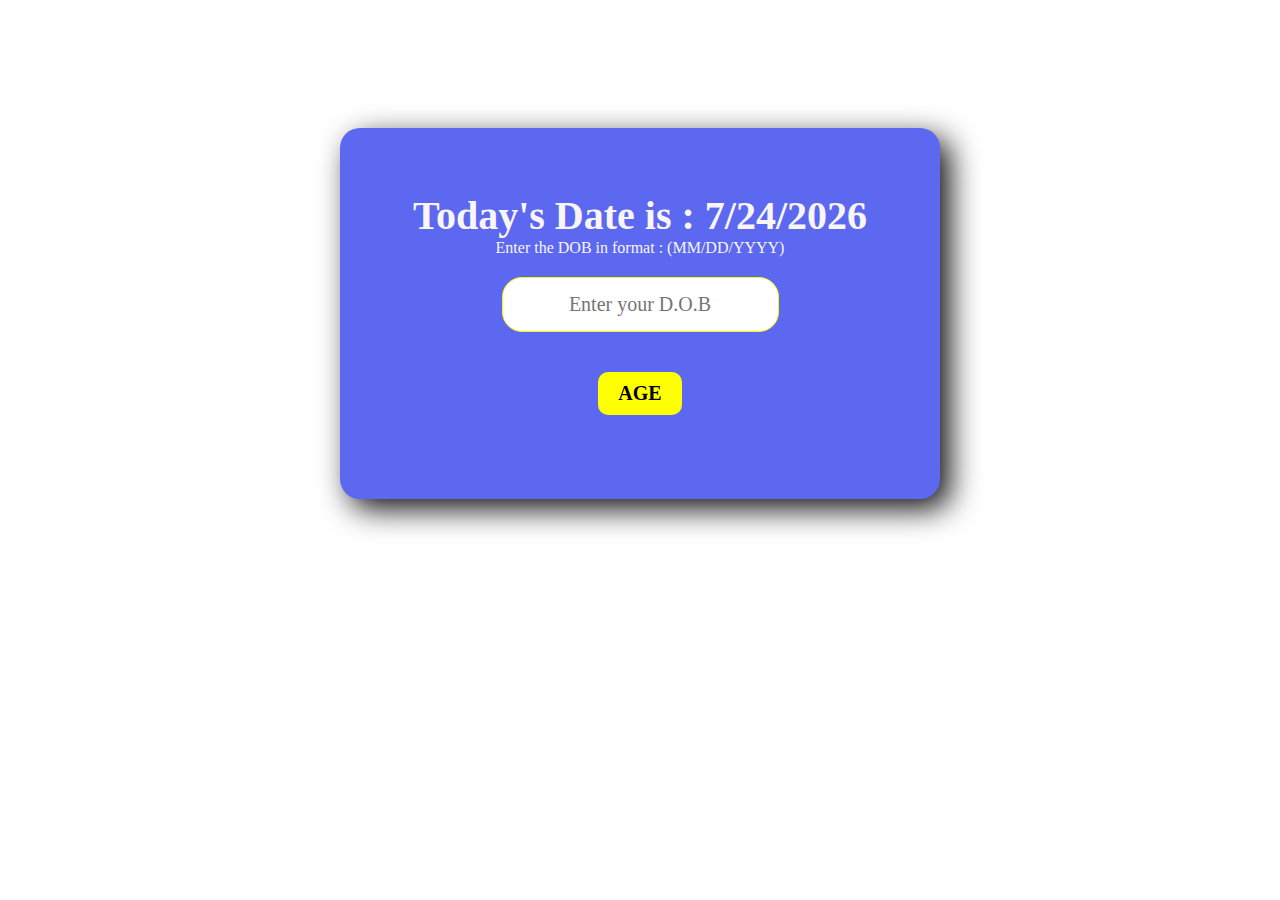
<file: Age Calculator/index.html>
<!DOCTYPE html>
<html lang="en">
<head>
    <meta charset="UTF-8">
    <meta http-equiv="X-UA-Compatible" content="IE=edge">
    <meta name="viewport" content="width=device-width, initial-scale=1.0">
    <link rel="stylesheet" href="style.css">
    <title>Age Calculator</title>
</head>
<body>
    <div class="container">
        <p id="currDate"> </p>
        <p>Enter the DOB in format : (MM/DD/YYYY)</p>
        <input type="text" placeholder="Enter your D.O.B" id="DOB">
        <button id="CalcAge">Age</button>
    </div>
    <div id="displayAge">
        <p id="age"></p>
    </div>
    <script src="script.js">
    </script>
</body>
</html>
</file>
<file: Age Calculator/style.css>
*{
    margin:0;
    padding:0;
    box-sizing:border-box;
    font-family:cursive;
}

.container{
    display:flex;
    width:600px;
    margin:auto;
    margin-top:10%;
    margin-bottom:10%;
    align-items:center;
    justify-content:center;
    flex-direction:column;
    background-color:rgb(91, 104, 239);
    box-shadow:10px 10px 30px rgb(17, 17, 17);
    color:rgb(249, 245, 245);
    padding:5% 0%;
    border-radius: 20px;
}

#currDate{
    font-size:40px;
    font-weight:bold;
}

input{
    font-size:20px;
    padding:15px;
    margin:20px;
    text-align:center;
    border-radius:20px;
    border:1px solid rgb(242, 255, 0);
    cursor:pointer;
}

button{
    font-size:20px;
    padding:10px 20px;
    border-radius:10px;
    border:none;
    background-color:yellow;
    color:black;
    margin:20px;
    text-transform: uppercase;
    font-weight:bold;
    cursor:pointer;
}

button:hover{
    background-color:black;
    color:red;
}

#displayAge{
    display:flex;
    align-items:center;
    justify-content:center;
    width:800px;
    height:480px;
    background-color:rgb(228, 91, 91);
    border-radius:30px;
    position:absolute;
    top:19%;
    left:27%;
    visibility: hidden;
}

#age{
    color:white;
    font-size:50px;
    margin:20px;
    font-weight:bold;
}
</file>
